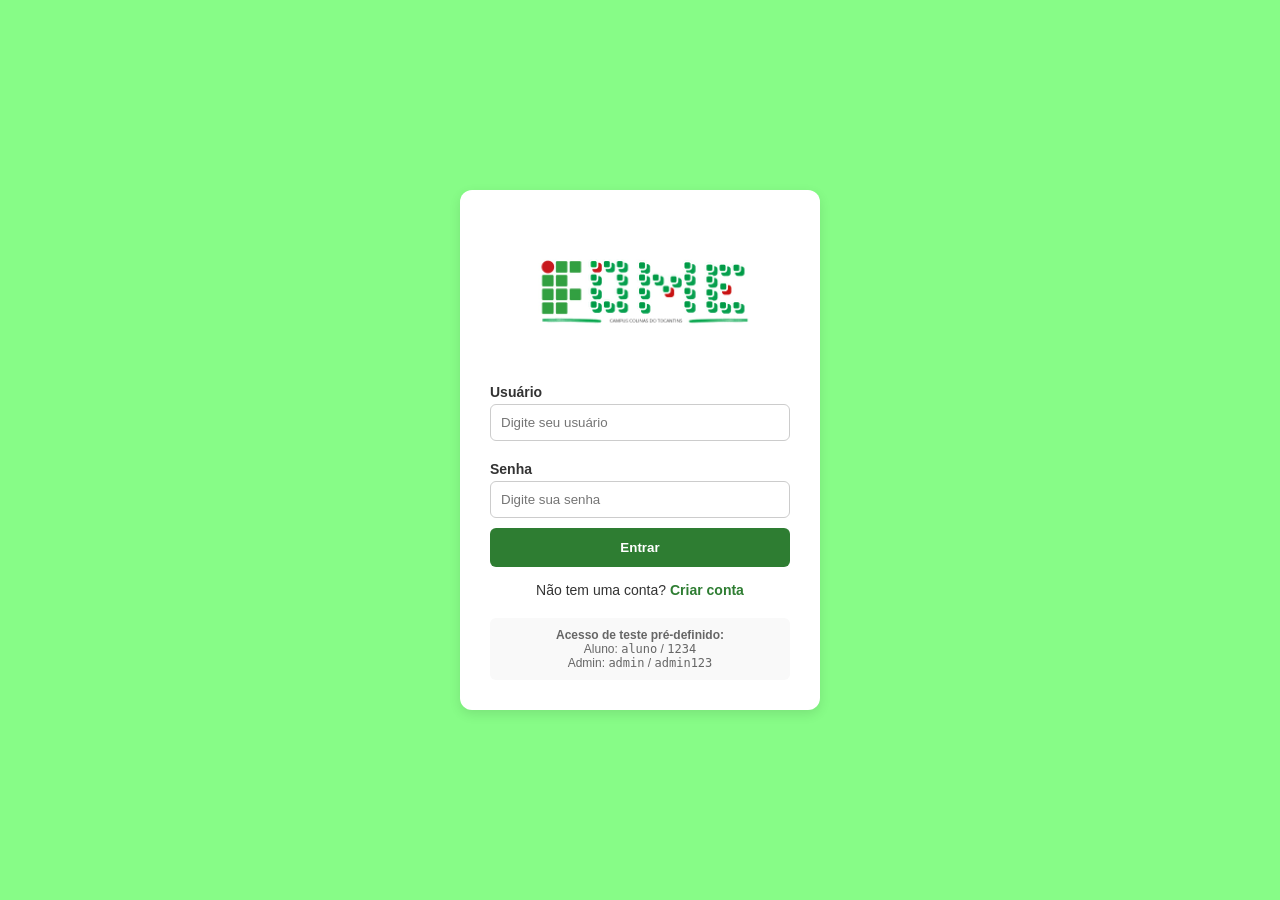
<file: index.html>
<!DOCTYPE html>
<html lang="pt-BR">

<head>
    <meta charset="UTF-8">
    <meta name="viewport" content="width=device-width, initial-scale=1.0">
    <title>Acesso - Lanchonete IFTO</title>
    <link rel="stylesheet" href="style.css">
</head>

<body class="login-body">
    <div class="login-card">
        <img src="imagens/logo.png" alt="Logo IFTO" class="logo-login">
        

        <form id="formLogin">
            <label for="usuario">Usuário</label>
            <input type="text" id="usuario" placeholder="Digite seu usuário" required>

            <label for="senha">Senha</label>
            <input type="password" id="senha" placeholder="Digite sua senha" required>

            <button type="submit" class="btn-principal">Entrar</button>
        </form>

        <form id="formCadastro" class="escondido">
            <label for="novoNome">Nome Completo</label>
            <input type="text" id="novoNome" placeholder="Seu nome completo" required>

            <label for="novoUsuario">Usuário</label>
            <input type="text" id="novoUsuario" placeholder="Crie um nome de usuário" required>

            <label for="novaSenha">Senha</label>
            <input type="password" id="novaSenha" placeholder="Crie uma senha" required>

            <label for="tipoConta">Tipo de Conta</label>
            <select id="tipoConta">
                <option value="aluno">Aluno / Cliente</option>
                
            </select>

            <button type="submit" class="btn-principal">Cadastrar</button>
        </form>

        
        <div class="alternar-area">
            <p id="textoAlternar">Não tem uma conta? <a href="#" id="linkCadastro">Criar conta</a></p>
        </div>

        <div class="dica-login">
            <p><strong>Acesso de teste pré-definido:</strong></p>
            <p>Aluno: <code>aluno</code> / <code>1234</code></p>
            <p>Admin: <code>admin</code> / <code>admin123</code></p>
        </div>
    </div>

    <script src="login.js"></script>
</body>

</html>
</file>
<file: style.css>
* {
    box-sizing: border-box;
    margin: 0;
    padding: 0;
}

body {
    font-family: 'Segoe UI', Tahoma, Geneva, Verdana, sans-serif;
    background-color: #87fc87;
    color: #333;
}


.login-body {
    display: flex;
    justify-content: center;
    align-items: center;
    min-height: 100vh;
    background-color:#87fc87;
}

.login-card {
    background: #fff;
    padding: 30px;
    border-radius: 12px;
    width: 100%;
    max-width: 360px;
    box-shadow: 0 4px 12px rgba(0, 0, 0, 0.1);
    text-align: center;
}

.logo-login {
    width: 250px;
    margin-bottom: -100px;
}

.login-card h1 {
    font-size: 22px;
    margin-bottom: 20px;
    color: #2e7d32;
}

label {
    display: block;
    text-align: left;
    margin: 10px 0 4px;
    font-weight: 600;
    font-size: 14px;
}

input,
select {
    width: 100%;
    padding: 10px;
    border: 1px solid #ccc;
    border-radius: 6px;
    margin-bottom: 10px;
}

.btn-principal {
    width: 100%;
    background-color: #2e7d32;
    color: #fff;
    border: none;
    padding: 12px;
    border-radius: 6px;
    font-weight: bold;
    cursor: pointer;
}

.btn-principal:hover {
    background-color: #1b5e20;
}

.alternar-area {
    margin-top: 15px;
    font-size: 14px;
}

.alternar-area a {
    color: #2e7d32;
    font-weight: bold;
    text-decoration: none;
}

.alternar-area a:hover {
    text-decoration: underline;
}

.dica-login {
    margin-top: 20px;
    font-size: 12px;
    color: #666;
    background: #f9f9f9;
    padding: 10px;
    border-radius: 6px;
}


.cabecalho {
    background: #fff;
    padding: 15px 20px;
    display: flex;
    justify-content: space-between;
    align-items: center;
    border-bottom: 2px solid #2e7d32;
}

.logo-area {
    display: flex;
    align-items: center;
    gap: 10px;
    font-weight: bold;
    color: #2e7d32;
}

.logo-area img {
    height: 100px;
}

.acoes-header {
    display: flex;
    gap: 10px;
}

.btn-carrinho {
    background: #e8f5e9;
    color: #2e7d32;
    border: 1px solid #2e7d32;
    padding: 8px 12px;
    border-radius: 6px;
    font-weight: bold;
    cursor: pointer;
}

.btn-sair {
    background: #fff;
    border: 1px solid #ccc;
    padding: 8px 12px;
    border-radius: 6px;
    cursor: pointer;
}

.conteudo {
    max-width: 900px;
    margin: 20px auto;
    padding: 0 15px;
}

.banner {
    background: #fff;
    padding: 20px;
    border-radius: 8px;
    margin-bottom: 20px;
    box-shadow: 0 2px 6px rgba(0, 0, 0, 0.05);
}

.filtros {
    display: flex;
    gap: 10px;
    margin-bottom: 20px;
}

.btn-filtro {
    background: #fff;
    border: 1px solid #ccc;
    padding: 8px 16px;
    border-radius: 20px;
    cursor: pointer;
}

.btn-filtro.ativo {
    background: #2e7d32;
    color: #fff;
    border-color: #2e7d32;
}

.grid-produtos {
    display: grid;
    grid-template-columns: repeat(auto-fill, minmax(220px, 1fr));
    gap: 15px;
}

.card-produto {
    background: #fff;
    padding: 15px;
    border-radius: 8px;
    border: 1px solid #e0e0e0;
    box-shadow: 0 2px 4px rgba(0, 0, 0, 0.03);
    display: flex;
    flex-direction: column;
    justify-content: space-between;
}

.img-produto {
    width: 100%;
    height: 160px;
    object-fit: contain;
    background-color: #f8f9fa;
    border-radius: 6px;
    padding: 6px;
    margin-bottom: 10px;
}

.card-produto h3 {
    font-size: 16px;
    margin-bottom: 5px;
}

.card-produto .categoria {
    font-size: 12px;
    color: #777;
}

.card-produto .preco {
    font-size: 18px;
    font-weight: bold;
    color: #2e7d32;
    margin: 10px 0;
}

.btn-add {
    width: 100%;
    background: #2e7d32;
    color: white;
    border: none;
    padding: 8px;
    border-radius: 4px;
    cursor: pointer;
}

.indisponivel {
    color: #d32f2f;
    font-size: 13px;
    font-weight: bold;
}

.carrinho-modal {
    position: fixed;
    top: 0;
    left: 0;
    width: 100%;
    height: 100%;
    background: rgba(0, 0, 0, 0.5);
    display: flex;
    justify-content: center;
    align-items: center;
    z-index: 1000;
}

.carrinho-conteudo {
    background: #fff;
    width: 100%;
    max-width: 420px;
    padding: 20px;
    border-radius: 8px;
    max-height: 90vh;
    overflow-y: auto;
}

.carrinho-topo {
    display: flex;
    justify-content: space-between;
    align-items: center;
    margin-bottom: 15px;
}

.btn-fechar {
    background: none;
    border: none;
    font-size: 18px;
    cursor: pointer;
}

.item-carrinho {
    display: flex;
    justify-content: space-between;
    align-items: center;
    padding: 8px 0;
    border-bottom: 1px solid #eee;
}

.qtd-controles {
    display: flex;
    align-items: center;
    gap: 8px;
}

.qtd-controles button {
    width: 25px;
    height: 25px;
}

.total-area {
    display: flex;
    justify-content: space-between;
    font-size: 18px;
    margin: 15px 0;
    padding-top: 10px;
    border-top: 2px solid #ccc;
}

.radio-group {
    display: flex;
    gap: 15px;
    margin-bottom: 10px;
}

.radio-group input {
    width: auto;
}

.escondido {
    display: none !important;
}

.abas-admin {
    display: flex;
    gap: 10px;
    margin-bottom: 20px;
}

.aba-btn {
    padding: 10px 20px;
    background: #e0e0e0;
    border: none;
    border-radius: 6px;
    cursor: pointer;
}

.aba-btn.ativa {
    background: #2e7d32;
    color: white;
}

.painel-admin {
    background: #fff;
    padding: 20px;
    border-radius: 8px;
    box-shadow: 0 2px 6px rgba(0, 0, 0, 0.05);
}

.topo-secao {
    display: flex;
    justify-content: space-between;
    align-items: center;
    margin-bottom: 20px;
}

.topo-secao .btn-principal {
    width: auto;
}

.item-admin {
    border: 1px solid #e0e0e0;
    padding: 12px;
    border-radius: 6px;
    margin-bottom: 10px;
    display: flex;
    justify-content: space-between;
    align-items: center;
    background-color: #fafafa;
}

.item-admin button {
    padding: 6px 10px;
    margin-left: 5px;
    cursor: pointer;
}

.btn-perigo {
    background: #ffebee;
    color: #c62828;
    border: 1px solid #c62828;
}

.badge {
    background: #e8f5e9;
    color: #2e7d32;
    padding: 2px 6px;
    border-radius: 4px;
    font-size: 12px;
}

.vazio {
    text-align: center;
    color: #888;
    padding: 20px 0;
}


@media (max-width: 768px) {
    .conteudo {
        max-width: 100%;
        padding: 0 10px;
    }

    .cabecalho {
        padding: 10px 15px;
    }

    .logo-area img {
        height: 60px;
    }

    .grid-produtos {
        grid-template-columns: repeat(auto-fill, minmax(160px, 1fr));
        gap: 10px;
    }

    .card-produto {
        padding: 10px;
    }

    .img-produto {
        height: 120px;
    }

    .card-produto h3 {
        font-size: 14px;
    }

    .card-produto .preco {
        font-size: 16px;
    }

    .carrinho-conteudo {
        max-width: 95%;
        padding: 15px;
    }
}

@media (max-width: 480px) {
    .cabecalho {
        flex-direction: column;
        gap: 10px;
        text-align: center;
    }

    .logo-area {
        justify-content: center;
    }

    .acoes-header {
        width: 100%;
        justify-content: space-between;
    }

    .filtros {
        overflow-x: auto;
        padding-bottom: 5px;
        white-space: nowrap;
    }

    .btn-filtro {
        padding: 6px 12px;
        font-size: 13px;
    }

    .grid-produtos {
        grid-template-columns: repeat(2, 1fr);
    }

    .topo-secao {
        flex-direction: column;
        align-items: flex-start;
        gap: 10px;
    }

    .topo-secao .btn-principal {
        width: 100%;
    }

    .item-admin {
        flex-direction: column;
        align-items: flex-start;
        gap: 10px;
    }

    .item-admin > div:last-child {
        align-self: flex-end;
    }
}
</file>
